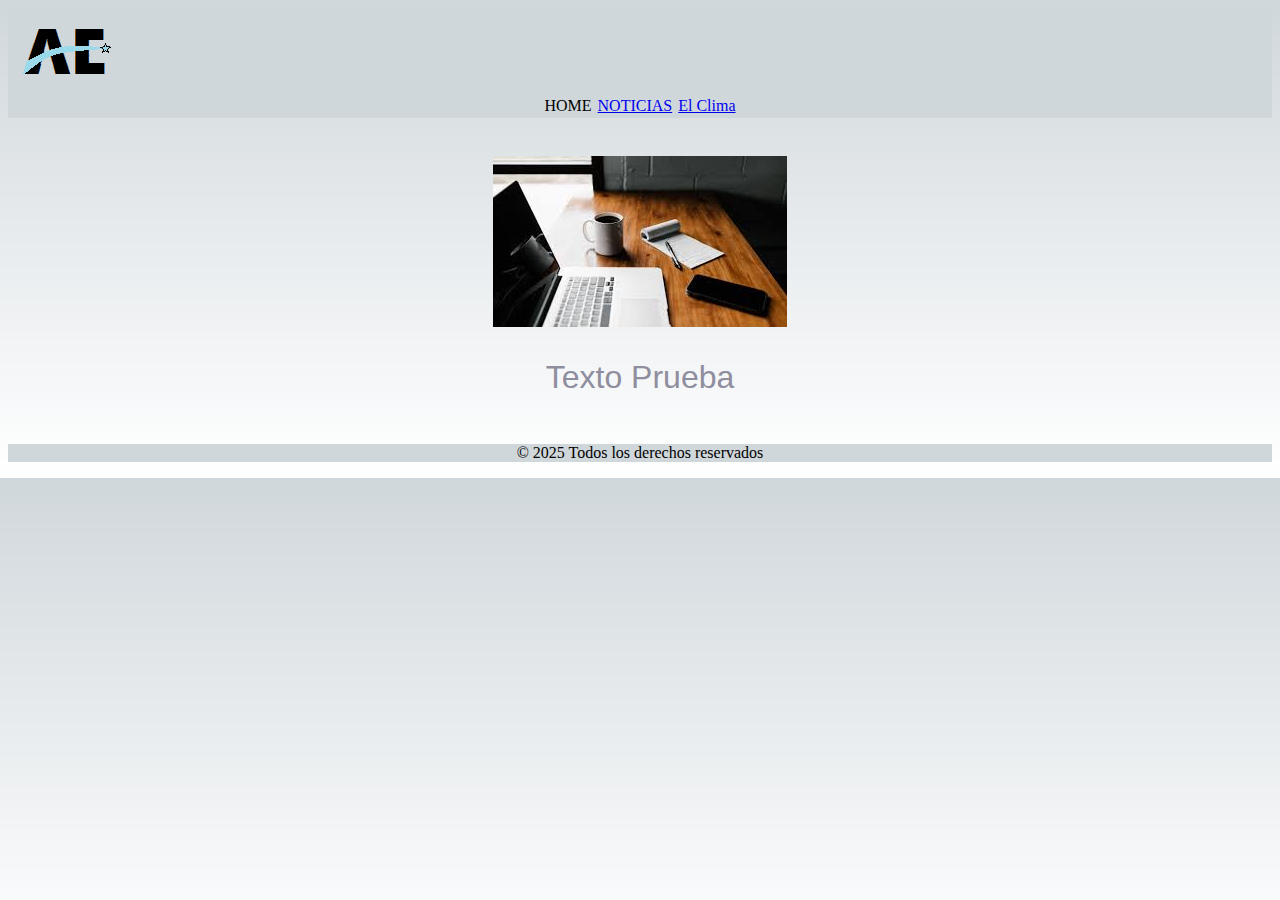
<file: index.html>
<!DOCTYPE html>
<html lang = "es">
    <head>
    <title>index</title>
    <link rel="stylesheet" type="text/css" href="./estilos.css" />
    </head>
    <body class="fondo">
        <header>
            <img src="./logoae.png" alt="">                
            <div id="contenedor">
                <div class="miBoton"> HOME </div>
                <div class="miBoton"><a href="./noticias.html">NOTICIAS</a></div>
                <div class="miBoton"><a href="./clima.html">El Clima</a></div>
            </div>
        </header>

        <main>
            <div id="contenedor_imagenes">
                <img src="./trabajo.jfif" alt="">
                <p class="miTexto">Texto Prueba</p>
            </div>
        </main>
        <footer>
            <center><p>© 2025 Todos los derechos reservados </p></center>

        </footer>
    </body>
</html>
</file>
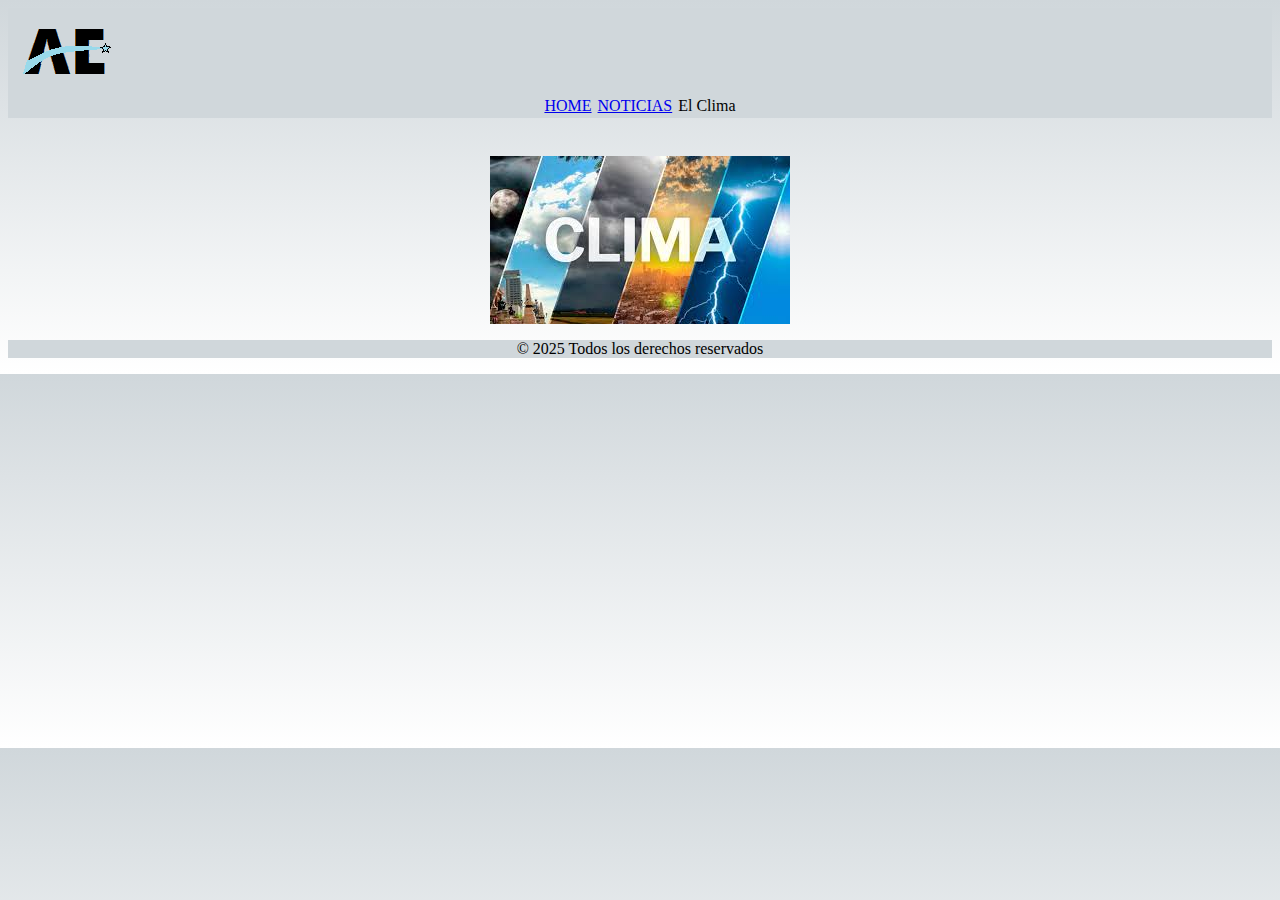
<file: clima.html>
<!DOCTYPE html>
<html lang = "es">
    <head>
    <title>Clima</title>
    <link rel="stylesheet" href="./estilos.css">
    </head>
    <body class="fondo">
        <header>
            <img src="./logoae.png" alt="">    
               <div id="contenedor">
                    <div class="miBoton"><a href="./index.html">HOME</a></div>         
                    <div class="miBoton"><a href="./noticias.html">NOTICIAS</a></div>         
                    <div class="miBoton">El Clima </div>         
                </div>         
        </header>
        <main>
            <div id="contenedor_imagenes">
                <img src="./clima.jfif" alt="">
            </div> 
        </main>
        <footer>
            <center><p>© 2025 Todos los derechos reservados </p></center>
        </footer>
    </body>
</html>
</file>
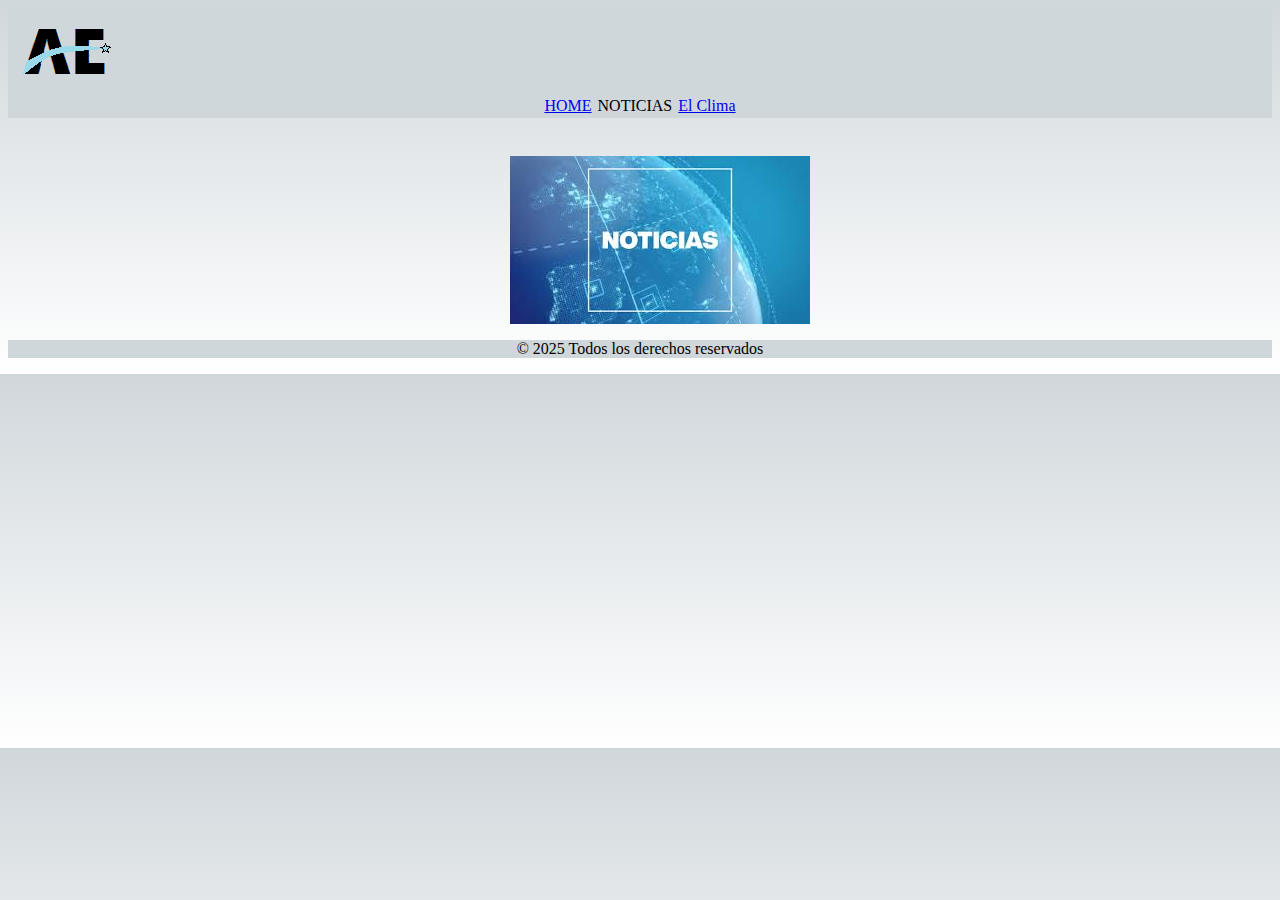
<file: noticias.html>
<!DOCTYPE html>
<html lang = "es">
    <head>
    <title>Noticias</title>
    <link rel="stylesheet" type="text/css" href="./estilos.css">
    </head>
    <body class="fondo">
        <header>
            <img src="./logoae.png" alt="">                
            <div id="contenedor">               
                <div class="miBoton"><a href="./index.html">HOME</a></div>
                <div class="miBoton">NOTICIAS</div>
                <div class="miBoton"><a href="./clima.html">El Clima</a></div>
            </div>    
        </header>
        <main>
            <dir id="contenedor_imagenes">
                <img src="./noticias.jfif" alt="">
            </dir> 
        </main>
        <footer>
            <center><p>© 2025 Todos los derechos reservados </p></center>
        </footer>
    </body>
</html>
</file>
<file: estilos.css>
.fondo{
    background : linear-gradient(rgb(208, 215, 219), white);
}

header{
    background-color: rgb(208, 215, 219);
}
footer{
    background-color: rgb(208, 215, 219);
}
.miTexto{
    font-family: Arial,  sans-serif;
    font-size: 2em;
    color: rgb(143, 142, 158);
}
.miBoton{
    /*border: 1px solid black;*/
    width: fit-content;
    padding: 3px;
    border-radius: 15%;
    
}
.miBoton:hover{
    background-color: rgb(168, 201, 219);
    color: white;
    text-decoration: none;
}

.miBoton:active{
    background-color: rgb(106, 178, 218);
}
#contenedor{
    width: 35%;
    margin: auto;
    display: flex;
    flex-direction: row;
    justify-content: center;
}
#contenedor_imagenes{
    width: 55%;
    margin: auto;
    display: flex;
    flex-direction: column;
    padding-top: 3%;
    align-items: center;
}
</file>
